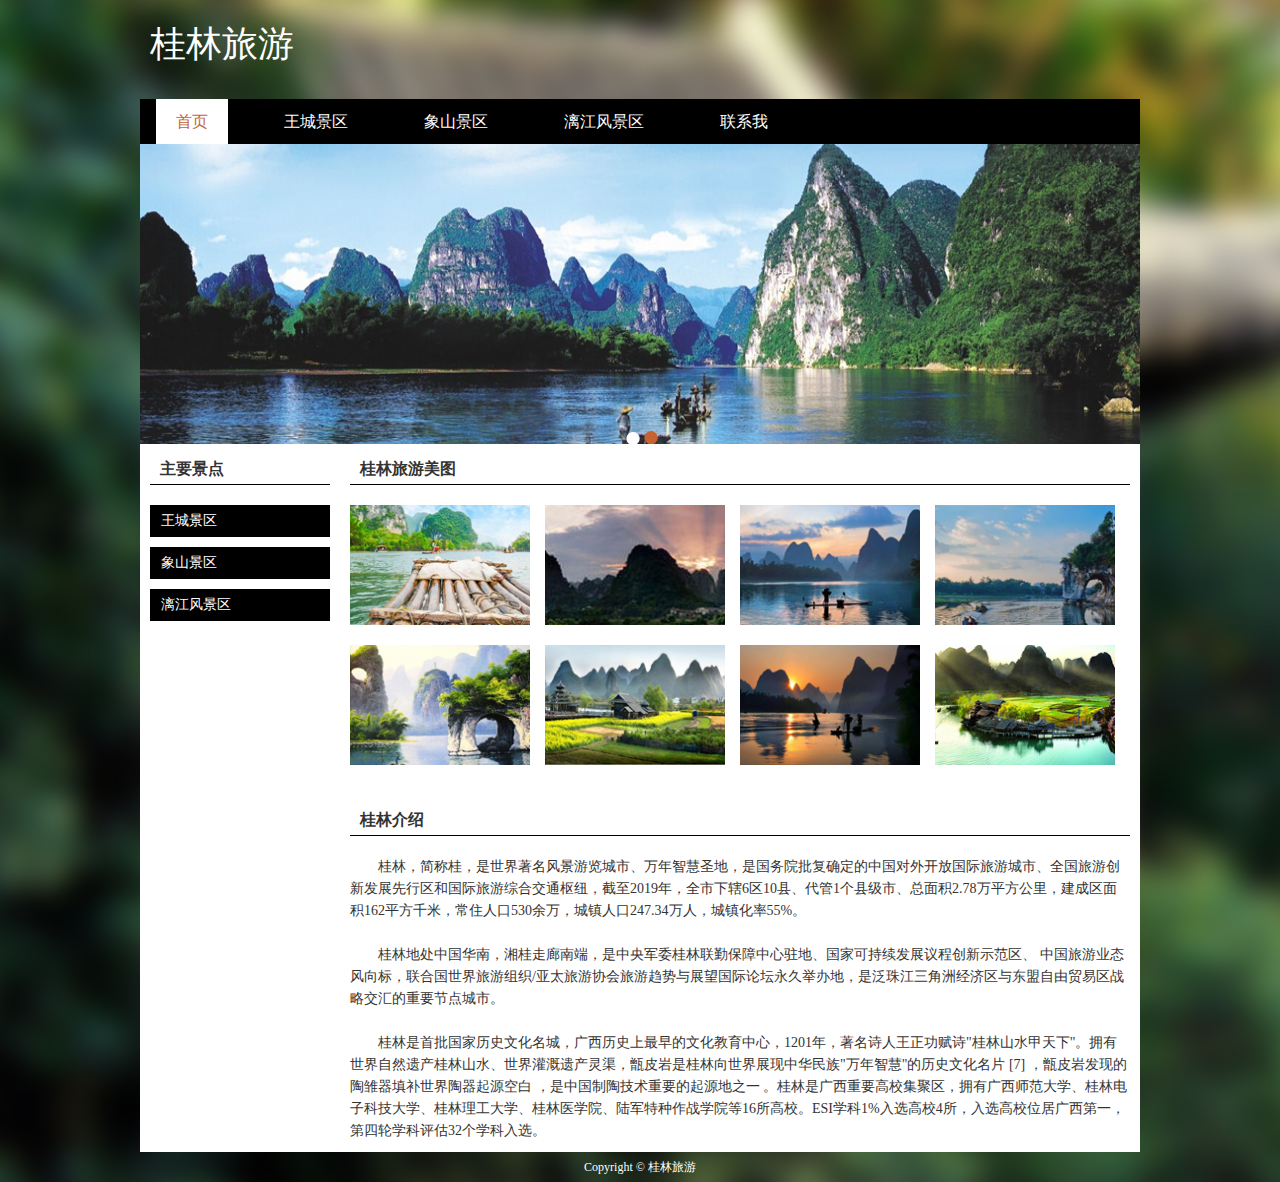
<file: guilinlvyou/index.html>
<!DOCTYPE html PUBLIC "-//W3C//DTD XHTML 1.0 Transitional//EN" "http://www.w3.org/TR/xhtml1/DTD/xhtml1-transitional.dtd">
<html xmlns="http://www.w3.org/1999/xhtml">
<head>
<meta http-equiv="Content-Type" content="text/html; charset=utf-8" />
<title>桂林旅游</title>
<link href="style/style.css" type="text/css" rel="stylesheet" />
<script type="text/javascript" src="js/dh.js"></script>
</head>

<body>

<div class="head">
  <div class="logo">桂林旅游</div>
  <div class="nav">
     <ul>
      <li class="navli">
        <a href="index.html" class="active" >首页</a>
      </li>
      <li><a href="list1.html" >王城景区</a>
      </li><li><a href="list2.html" >象山景区</a>
      </li><li><a href="list3.html">漓江风景区</a>
      </li><li><a href="list4.html">联系我</a></li>
    </ul>
  </div>
  <div class="banner">
  <script>
	 var box =new PPTBox();
	 box.width = 1000; //宽度
	 box.height = 315;//高度
	 box.autoplayer = 5;//自动播放间隔时间
	 box.add({"url":"images/img005.jpg","href":"#","title":"title1"})
	 box.add({"url":"images/1.jpg","href":"#","title":"title2"})
	 box.show();
	</script></div>
</div>
<div id="main">
  <div id="main_r">
    <div id="galaxy">
      <h2 class="title">主要景点</h2>
      <ul>
        <li><a href="list1.html">王城景区</a>
        </li><li><a href="list2.html">象山景区</a>
        </li><li><a href="list3.html">漓江风景区</a>
      </li></ul>
    </div>
  </div>
  <div id="main_l">
<h2 class="title">桂林旅游美图</h2>
            	<ul id="list">
                    <li><a href="#"><img src="images/img001.jpg" /></a></li>
                    <li><a href="#"><img src="images/img002.jpg" /></a></li>
                    <li><a href="#"><img src="images/img003.jpg" /></a></li>
                    <li><a href="#"><img src="images/img004.jpg" /></a></li>
                    <li><a href="#"><img src="images/img007.jpg" /></a></li>
                    <li><a href="#"><img src="images/img008.jpg" /></a></li>
                    <li><a href="#"><img src="images/img009.jpg" /></a></li>
                    <li><a href="#"><img src="images/img010.jpg" /></a></li>
                </ul>
            </div>
            <div id="main_l">
            	<h2 class="title">桂林介绍</h2>
            	<div class="content">　　桂林，简称桂，是世界著名风景游览城市、万年智慧圣地，是国务院批复确定的中国对外开放国际旅游城市、全国旅游创新发展先行区和国际旅游综合交通枢纽，截至2019年，全市下辖6区10县、代管1个县级市、总面积2.78万平方公里，建成区面积162平方千米，常住人口530余万，城镇人口247.34万人，城镇化率55%。<br />
            	  <br />
            	  　　桂林地处中国华南，湘桂走廊南端，是中央军委桂林联勤保障中心驻地、国家可持续发展议程创新示范区、 中国旅游业态风向标，联合国世界旅游组织/亚太旅游协会旅游趋势与展望国际论坛永久举办地，是泛珠江三角洲经济区与东盟自由贸易区战略交汇的重要节点城市。<br />
            	  <br />
           	    　　桂林是首批国家历史文化名城，广西历史上最早的文化教育中心，1201年，著名诗人王正功赋诗&quot;桂林山水甲天下&quot;。拥有世界自然遗产桂林山水、世界灌溉遗产灵渠，甑皮岩是桂林向世界展现中华民族&quot;万年智慧&quot;的历史文化名片 [7]  ，甑皮岩发现的陶雏器填补世界陶器起源空白  ，是中国制陶技术重要的起源地之一  。桂林是广西重要高校集聚区，拥有广西师范大学、桂林电子科技大学、桂林理工大学、桂林医学院、陆军特种作战学院等16所高校。ESI学科1%入选高校4所，入选高校位居广西第一，第四轮学科评估32个学科入选。</div>
            </div>
            
        </div>
  
</div>

<div class="bottom">Copyright © 桂林旅游</div>
</body>
</html>
</file>
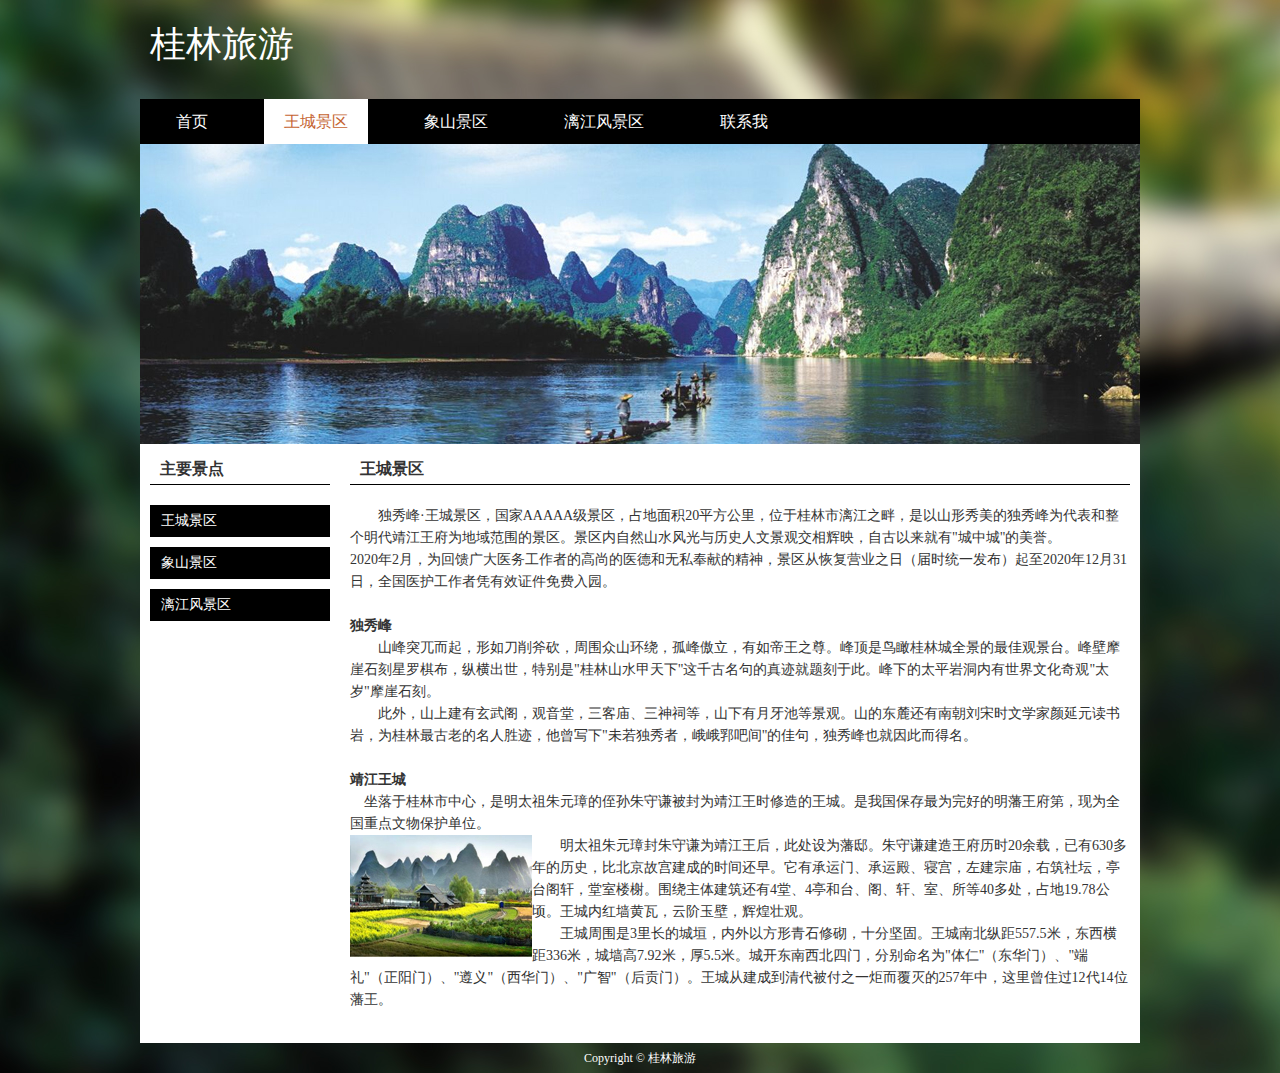
<file: guilinlvyou/list1.html>
<!DOCTYPE html PUBLIC "-//W3C//DTD XHTML 1.0 Transitional//EN" "http://www.w3.org/TR/xhtml1/DTD/xhtml1-transitional.dtd">
<html xmlns="http://www.w3.org/1999/xhtml">
<head>
<meta http-equiv="Content-Type" content="text/html; charset=utf-8" />
<title>桂林旅游</title>
<link href="style/style.css" type="text/css" rel="stylesheet" />
</head>

<body>

<div class="head">
  <div class="logo">桂林旅游</div>
  <div class="nav">
     <ul>
      <li class="navli">
        <a href="index.html">首页</a>
      </li>
      <li><a href="list1.html" class="active"  >王城景区</a>
      </li><li><a href="list2.html" >象山景区</a>
      </li><li><a href="list3.html">漓江风景区</a>
      </li><li><a href="list4.html">联系我</a></li>
    </ul>
  </div>
  <div class="banner">
    <img src="images/img005.jpg" /></div>
</div>
<div id="main">
  <div id="main_r">
    <div id="galaxy">
      <h2 class="title">主要景点</h2>
      <ul>
        <li><a href="list1.html">王城景区</a>
        </li><li><a href="list2.html">象山景区</a>
        </li><li><a href="list3.html">漓江风景区</a>
      </li></ul>
    </div>
  </div>
  <div id="main_l">
<h2 class="title">王城景区
            	</h2><div class="content">
            	  <p>　　<a href="#"></a>独秀峰·王城景区，国家AAAAA级景区，占地面积20平方公里，位于桂林市漓江之畔，是以山形秀美的独秀峰为代表和整个明代靖江王府为地域范围的景区。景区内自然山水风光与历史人文景观交相辉映，自古以来就有&quot;城中城&quot;的美誉。<br />
           	      2020年2月，为回馈广大医务工作者的高尚的医德和无私奉献的精神，景区从恢复营业之日（届时统一发布）起至2020年12月31日，全国医护工作者凭有效证件免费入园。<br />
           	      <br />
           	      <strong>独秀峰</strong><br />
           	      　　山峰突兀而起，形如刀削斧砍，周围众山环绕，孤峰傲立，有如帝王之尊。峰顶是鸟瞰桂林城全景的最佳观景台。峰壁摩崖石刻星罗棋布，纵横出世，特别是&quot;桂林山水甲天下&quot;这千古名句的真迹就题刻于此。峰下的太平岩洞内有世界文化奇观&quot;太岁&quot;摩崖石刻。<br />
           	      　　此外，山上建有玄武阁，观音堂，三客庙、三神祠等，山下有月牙池等景观。山的东麓还有南朝刘宋时文学家颜延元读书岩，为桂林最古老的名人胜迹，他曾写下&quot;未若独秀者，峨峨郛吧间&quot;的佳句，独秀峰也就因此而得名。                  <br />
           	      <br />
           	      <strong>靖江王城</strong><br />
           	      　坐落于桂林市中心，是明太祖朱元璋的侄孙朱守谦被封为靖江王时修造的王城。是我国保存最为完好的明藩王府第，现为全国重点文物保护单位。<br />
           	      　　<a href="#"><img src="images/img008.jpg" align="left" /></a>明太祖朱元璋封朱守谦为靖江王后，此处设为藩邸。朱守谦建造王府历时20余载，已有630多年的历史，比北京故宫建成的时间还早。它有承运门、承运殿、寝宫，左建宗庙，右筑社坛，亭台阁轩，堂室楼榭。围绕主体建筑还有4堂、4亭和台、阁、轩、室、所等40多处，占地19.78公顷。王城内红墙黄瓦，云阶玉壁，辉煌壮观。<br />
           	      　　王城周围是3里长的城垣，内外以方形青石修砌，十分坚固。王城南北纵距557.5米，东西横距336米，城墙高7.92米，厚5.5米。城开东南西北四门，分别命名为&quot;体仁&quot;（东华门）、&quot;端礼&quot;（正阳门）、&quot;遵义&quot;（西华门）、&quot;广智&quot;（后贡门）。王城从建成到清代被付之一炬而覆灭的257年中，这里曾住过12代14位藩王。           	      <br />
           	      <br />
                  </p>
</div>
            </div>
            
        </div>
  
</div>

<div class="bottom">Copyright © 桂林旅游</div>
</body>
</html>
</file>
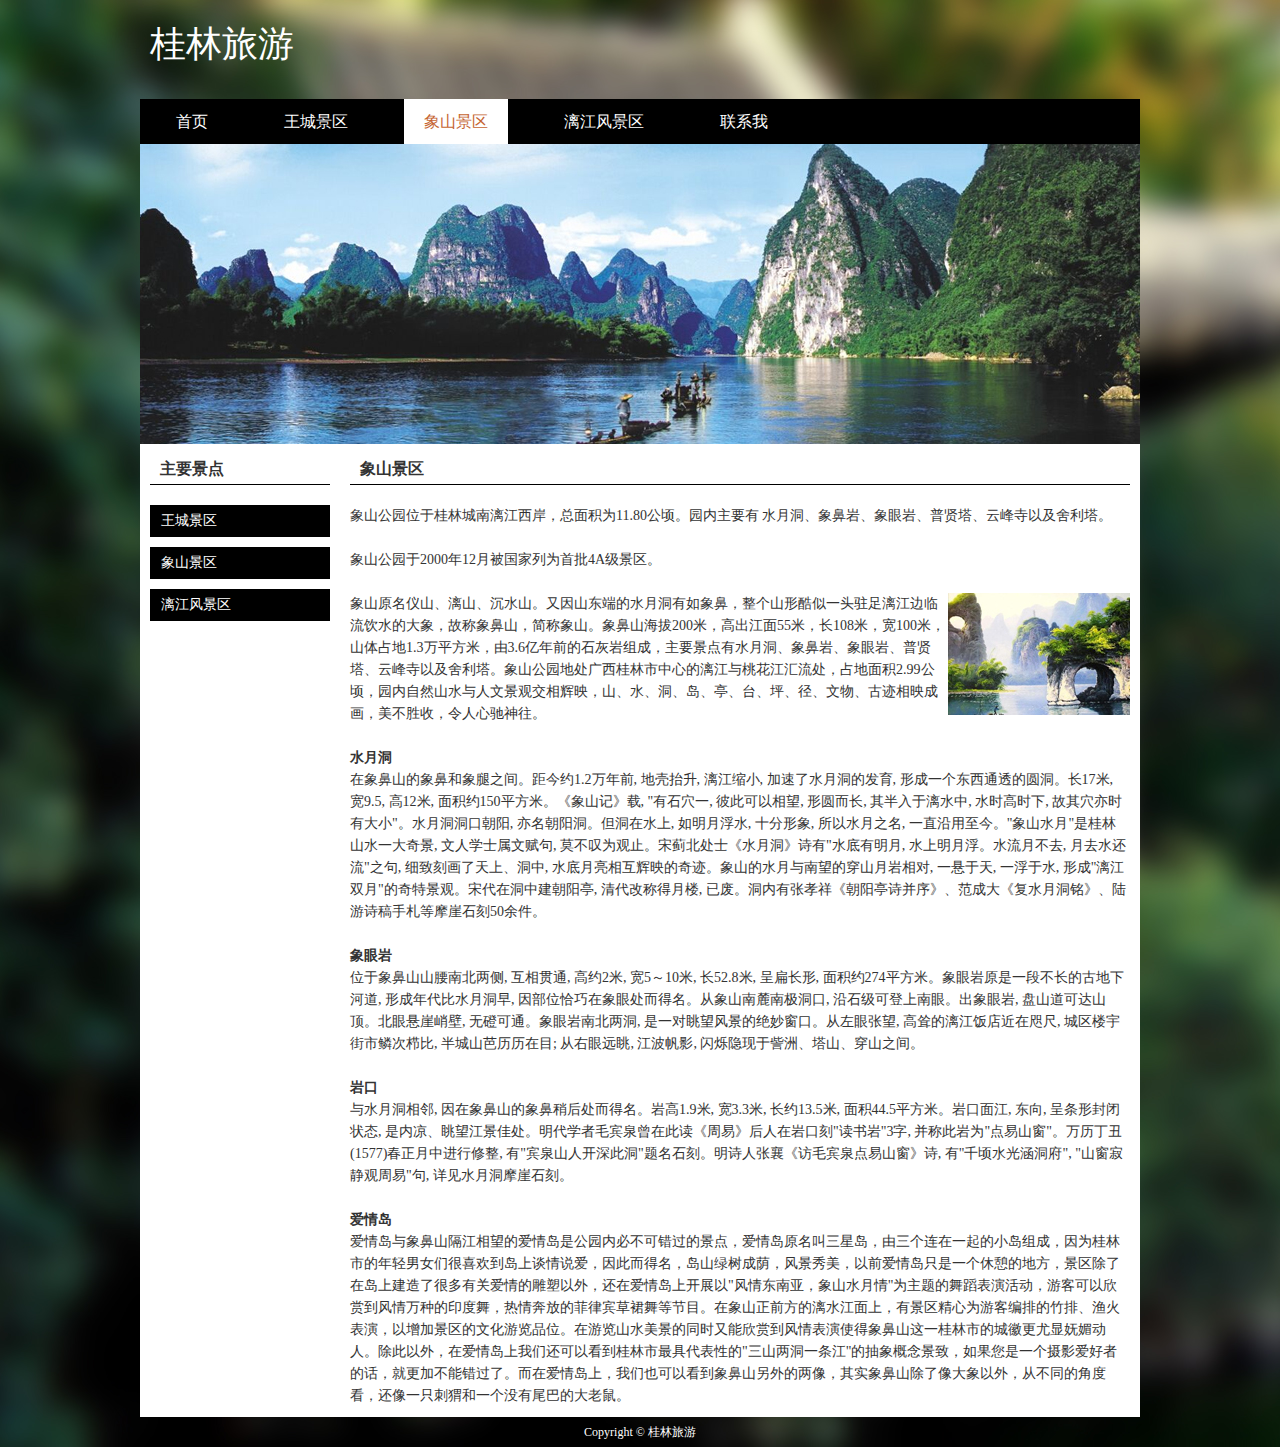
<file: guilinlvyou/list2.html>
<!DOCTYPE html PUBLIC "-//W3C//DTD XHTML 1.0 Transitional//EN" "http://www.w3.org/TR/xhtml1/DTD/xhtml1-transitional.dtd">
<html xmlns="http://www.w3.org/1999/xhtml">
<head>
<meta http-equiv="Content-Type" content="text/html; charset=utf-8" />
<title>桂林旅游</title>
<link href="style/style.css" type="text/css" rel="stylesheet" />
</head>

<body>

<div class="head">
  <div class="logo">桂林旅游</div>
  <div class="nav">
     <ul>
      <li class="navli">
        <a href="index.html">首页</a>
      </li>
      <li><a href="list1.html" >王城景区</a>
      </li><li><a href="list2.html" class="active"  >象山景区</a>
      </li><li><a href="list3.html">漓江风景区</a>
      </li><li><a href="list4.html">联系我</a></li>
    </ul>
  </div>
  <div class="banner">
    <img src="images/img005.jpg" /></div>
</div>
<div id="main">
  <div id="main_r">
    <div id="galaxy">
      <h2 class="title">主要景点</h2>
      <ul>
        <li><a href="list1.html">王城景区</a>
        </li><li><a href="list2.html">象山景区</a>
        </li><li><a href="list3.html">漓江风景区</a>
      </li></ul>
    </div>
  </div>
  <div id="main_l">
<h2 class="title">象山景区
            	</h2><div class="content">
            	  <p>象山公园位于桂林城南漓江西岸，总面积为11.80公顷。园内主要有 水月洞、象鼻岩、象眼岩、普贤塔、云峰寺以及舍利塔。<br />
            	    <br />
            	    象山公园于2000年12月被国家列为首批4A级景区。<br />
            	    <br />
           	      象山原名仪山、漓山、沉水山。又因山东端的水月洞有如象鼻，整个山形酷似一头<a href="#"><img src="images/img007.jpg" align="right" /></a>驻足漓江边临流饮水的大象，故称象鼻山，简称象山。象鼻山海拔200米，高出江面55米，长108米，宽100米，山体占地1.3万平方米，由3.6亿年前的石灰岩组成，主要景点有水月洞、象鼻岩、象眼岩、普贤塔、云峰寺以及舍利塔。象山公园地处广西桂林市中心的漓江与桃花江汇流处，占地面积2.99公顷，园内自然山水与人文景观交相辉映，山、水、洞、岛、亭、台、坪、径、文物、古迹相映成画，美不胜收，令人心驰神往。<br />
           	      <br />
           	      <strong>水月洞</strong><br />
           	      在象鼻山的象鼻和象腿之间。距今约1.2万年前, 地壳抬升, 漓江缩小, 加速了水月洞的发育, 形成一个东西通透的圆洞。长17米, 宽9.5, 高12米, 面积约150平方米。《象山记》载, &quot;有石穴一, 彼此可以相望, 形圆而长, 其半入于漓水中, 水时高时下, 故其穴亦时有大小&quot;。水月洞洞口朝阳, 亦名朝阳洞。但洞在水上, 如明月浮水, 十分形象, 所以水月之名, 一直沿用至今。&quot;象山水月&quot;是桂林山水一大奇景, 文人学士属文赋句, 莫不叹为观止。宋蓟北处士《水月洞》诗有&quot;水底有明月, 水上明月浮。水流月不去, 月去水还流&quot;之句, 细致刻画了天上、洞中, 水底月亮相互辉映的奇迹。象山的水月与南望的穿山月岩相对, 一悬于天, 一浮于水, 形成&quot;漓江双月&quot;的奇特景观。宋代在洞中建朝阳亭, 清代改称得月楼, 已废。洞内有张孝祥《朝阳亭诗并序》、范成大《复水月洞铭》、陆游诗稿手札等摩崖石刻50余件。<br />
           	      <br />
           	      <strong>象眼岩</strong><br />
           	      位于象鼻山山腰南北两侧, 互相贯通, 高约2米, 宽5～10米, 长52.8米, 呈扁长形, 面积约274平方米。象眼岩原是一段不长的古地下河道, 形成年代比水月洞早, 因部位恰巧在象眼处而得名。从象山南麓南极洞口, 沿石级可登上南眼。出象眼岩, 盘山道可达山顶。北眼悬崖峭壁, 无磴可通。象眼岩南北两洞, 是一对眺望风景的绝妙窗口。从左眼张望, 高耸的漓江饭店近在咫尺, 城区楼宇街市鳞次栉比, 半城山芭历历在目; 从右眼远眺, 江波帆影, 闪烁隐现于訾洲、塔山、穿山之间。<br />
           	      <br />
           	      <strong>岩口</strong><br />
           	      与水月洞相邻, 因在象鼻山的象鼻稍后处而得名。岩高1.9米, 宽3.3米, 长约13.5米, 面积44.5平方米。岩口面江, 东向, 呈条形封闭状态, 是内凉、眺望江景佳处。明代学者毛宾泉曾在此读《周易》后人在岩口刻&quot;读书岩&quot;3字, 并称此岩为&quot;点易山窗&quot;。万历丁丑(1577)春正月中进行修整, 有&quot;宾泉山人开深此洞&quot;题名石刻。明诗人张襄《访毛宾泉点易山窗》诗, 有&quot;千顷水光涵洞府&quot;, &quot;山窗寂静观周易&quot;句, 详见水月洞摩崖石刻。<br />
           	      <br />
           	      <strong>爱情岛</strong><br />
           	      爱情岛与象鼻山隔江相望的爱情岛是公园内必不可错过的景点，爱情岛原名叫三星岛，由三个连在一起的小岛组成，因为桂林市的年轻男女们很喜欢到岛上谈情说爱，因此而得名，岛山绿树成荫，风景秀美，以前爱情岛只是一个休憩的地方，景区除了在岛上建造了很多有关爱情的雕塑以外，还在爱情岛上开展以&quot;风情东南亚，象山水月情&quot;为主题的舞蹈表演活动，游客可以欣赏到风情万种的印度舞，热情奔放的菲律宾草裙舞等节目。在象山正前方的漓水江面上，有景区精心为游客编排的竹排、渔火表演，以增加景区的文化游览品位。在游览山水美景的同时又能欣赏到风情表演使得象鼻山这一桂林市的城徽更尤显妩媚动人。除此以外，在爱情岛上我们还可以看到桂林市最具代表性的&quot;三山两洞一条江&quot;的抽象概念景致，如果您是一个摄影爱好者的话，就更加不能错过了。而在爱情岛上，我们也可以看到象鼻山另外的两像，其实象鼻山除了像大象以外，从不同的角度看，还像一只刺猬和一个没有尾巴的大老鼠。<br />
                  </p>
  </div></div></div>
  
</div>

<div class="bottom">Copyright © 桂林旅游</div>
</body>
</html>
</file>
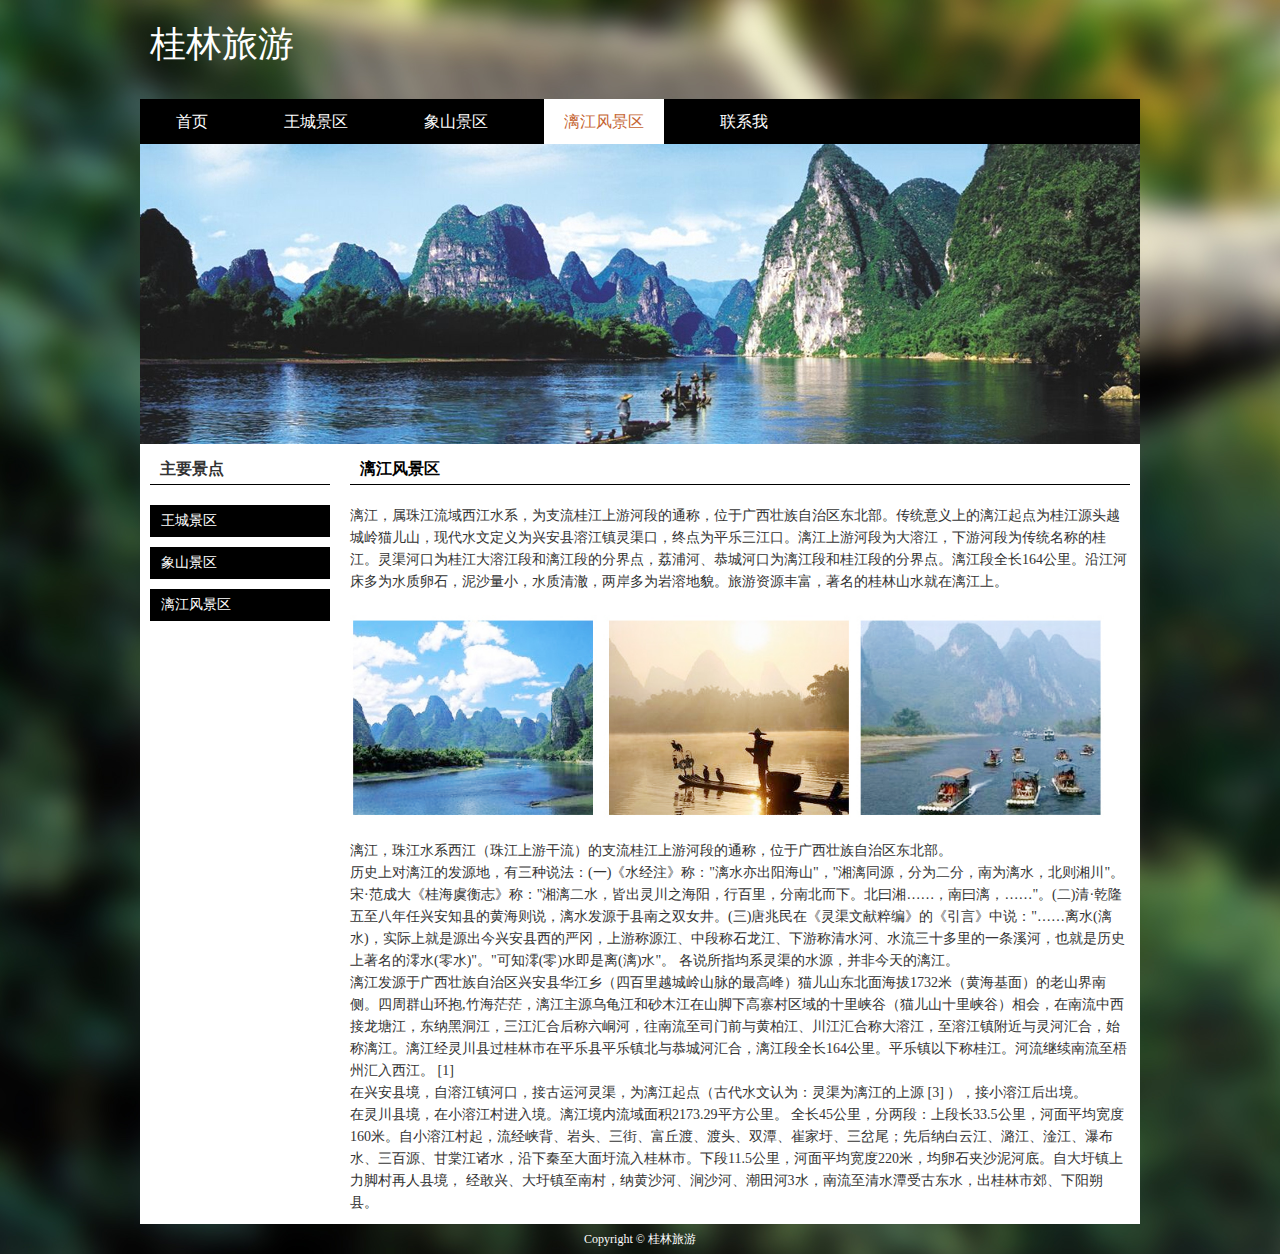
<file: guilinlvyou/list3.html>
<!DOCTYPE html PUBLIC "-//W3C//DTD XHTML 1.0 Transitional//EN" "http://www.w3.org/TR/xhtml1/DTD/xhtml1-transitional.dtd">
<html xmlns="http://www.w3.org/1999/xhtml">
<head>
<meta http-equiv="Content-Type" content="text/html; charset=utf-8" />
<title>桂林旅游</title>
<link href="style/style.css" type="text/css" rel="stylesheet" />
</head>

<body>

<div class="head">
  <div class="logo">桂林旅游</div>
  <div class="nav">
     <ul>
      <li class="navli">
        <a href="index.html">首页</a>
      </li>
      <li><a href="list1.html" >王城景区</a>
      </li><li><a href="list2.html" >象山景区</a>
      </li><li><a href="list3.html" class="active" >漓江风景区</a>
      </li><li><a href="list4.html">联系我</a></li>
    </ul>
  </div>
  <div class="banner">
    <img src="images/img005.jpg" /></div>
</div>
<div id="main">
			<div id="main_r">
           	  <div id="galaxy">
              	<h2 class="title">主要景点</h2>
                <ul>
                	<li><a href="list1.html">王城景区</a>
                    </li><li><a href="list2.html">象山景区</a>
                    </li><li><a href="list3.html">漓江风景区</a>
                </li></ul>
              </div>
            </div>
			<div id="main_l">
            	<h2 class="title"><a href="list3.html">漓江风景区</a>
            	</h2><div class="content">
            	  <p>漓江，属珠江流域西江水系，为支流桂江上游河段的通称，位于广西壮族自治区东北部。传统意义上的漓江起点为桂江源头越城岭猫儿山，现代水文定义为兴安县溶江镇灵渠口，终点为平乐三江口。漓江上游河段为大溶江，下游河段为传统名称的桂江。灵渠河口为桂江大溶江段和漓江段的分界点，荔浦河、恭城河口为漓江段和桂江段的分界点。漓江段全长164公里。沿江河床多为水质卵石，泥沙量小，水质清澈，两岸多为岩溶地貌。旅游资源丰富，著名的桂林山水就在漓江上。<br />
            	    <br />
            	    <span class="banner"><img src="images/12.jpg" width="760" /></span><br />
            	    <br />
            	    漓江，珠江水系西江（珠江上游干流）的支流桂江上游河段的通称，位于广西壮族自治区东北部。<br />
            	    历史上对漓江的发源地，有三种说法：(一)《水经注》称：&quot;漓水亦出阳海山&quot;，&quot;湘漓同源，分为二分，南为漓水，北则湘川&quot;。宋·范成大《桂海虞衡志》称：&quot;湘漓二水，皆出灵川之海阳，行百里，分南北而下。北曰湘……，南曰漓，……&quot;。(二)清·乾隆五至八年任兴安知县的黄海则说，漓水发源于县南之双女井。(三)唐兆民在《灵渠文献粹编》的《引言》中说：&quot;……离水(漓水)，实际上就是源出今兴安县西的严冈，上游称源江、中段称石龙江、下游称清水河、水流三十多里的一条溪河，也就是历史上著名的澪水(零水)&quot;。&quot;可知澪(零)水即是离(漓)水&quot;。 各说所指均系灵渠的水源，并非今天的漓江。<br />
            	    漓江发源于广西壮族自治区兴安县华江乡（四百里越城岭山脉的最高峰）猫儿山东北面海拔1732米（黄海基面）的老山界南侧。四周群山环抱,竹海茫茫，漓江主源乌龟江和砂木江在山脚下高寨村区域的十里峡谷（猫儿山十里峡谷）相会，在南流中西接龙塘江，东纳黑洞江，三江汇合后称六峒河，往南流至司门前与黄柏江、川江汇合称大溶江，至溶江镇附近与灵河汇合，始称漓江。漓江经灵川县过桂林市在平乐县平乐镇北与恭城河汇合，漓江段全长164公里。平乐镇以下称桂江。河流继续南流至梧州汇入西江。 [1] <br />
            	    在兴安县境，自溶江镇河口，接古运河灵渠，为漓江起点（古代水文认为：灵渠为漓江的上源 [3]  ），接小溶江后出境。<br />
            	    在灵川县境，在小溶江村进入境。漓江境内流域面积2173.29平方公里。 全长45公里，分两段：上段长33.5公里，河面平均宽度160米。自小溶江村起，流经峡背、岩头、三街、富丘渡、渡头、双潭、崔家圩、三岔尾；先后纳白云江、潞江、淦江、瀑布水、三百源、甘棠江诸水，沿下秦至大面圩流入桂林市。下段11.5公里，河面平均宽度220米，均卵石夹沙泥河底。自大圩镇上力脚村再人县境， 经敢兴、大圩镇至南村，纳黄沙河、涧沙河、潮田河3水，南流至清水潭受古东水，出桂林市郊、下阳朔县。</p>
            	</div>
            </div>
            
        </div>
  
</div>

<div class="bottom">Copyright © 桂林旅游</div>
</body>
</html>
</file>
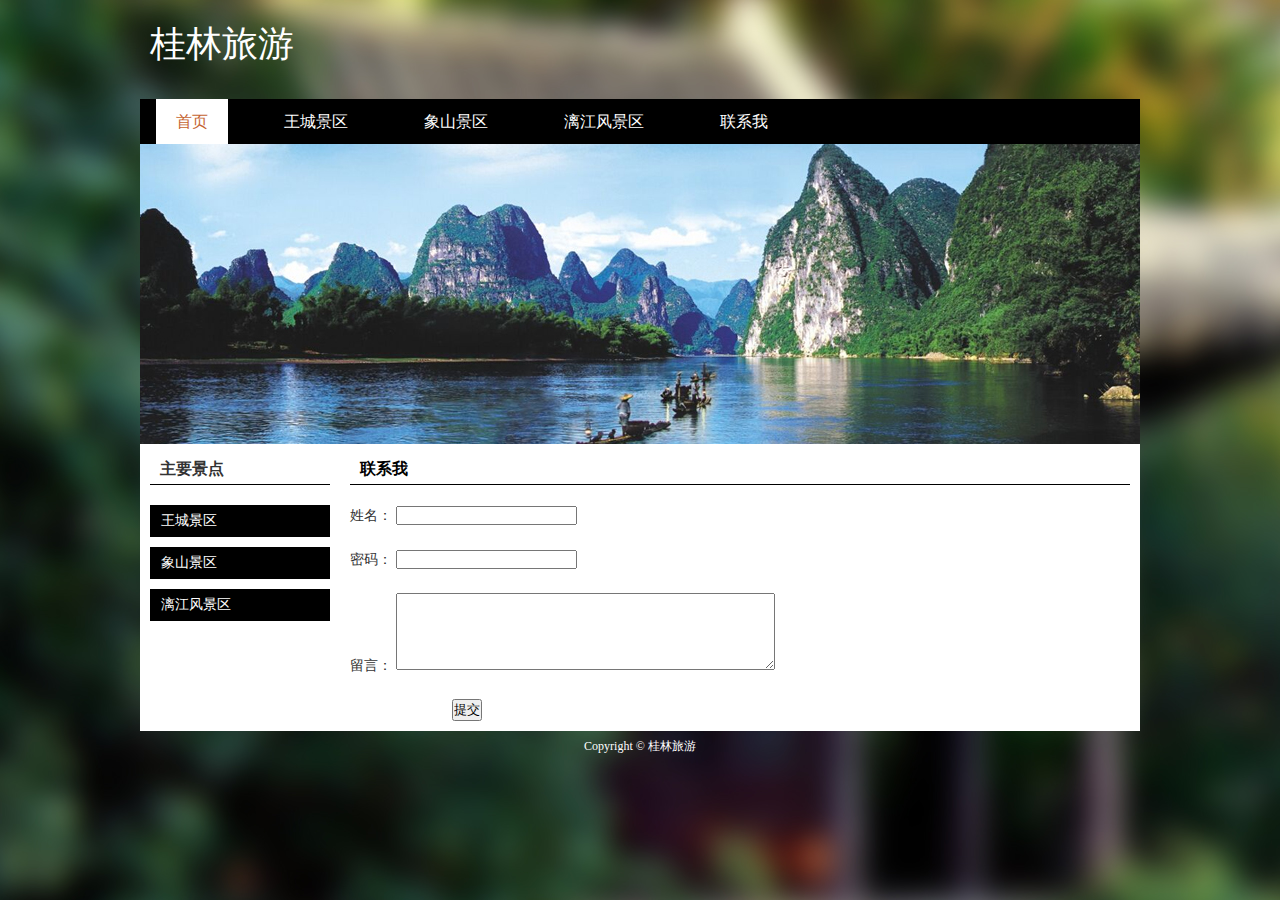
<file: guilinlvyou/list4.html>
<!DOCTYPE html PUBLIC "-//W3C//DTD XHTML 1.0 Transitional//EN" "http://www.w3.org/TR/xhtml1/DTD/xhtml1-transitional.dtd">
<html xmlns="http://www.w3.org/1999/xhtml">
<head>
<meta http-equiv="Content-Type" content="text/html; charset=utf-8" />
<title>桂林旅游</title>
<link href="style/style.css" type="text/css" rel="stylesheet" />
</head>

<body>

<div class="head">
  <div class="logo">桂林旅游</div>
  <div class="nav">
     <ul>
      <li class="navli">
        <a href="index.html" class="active" >首页</a>
      </li>
      <li><a href="list1.html" >王城景区</a>
      </li><li><a href="list2.html" >象山景区</a>
      </li><li><a href="list3.html">漓江风景区</a>
      </li><li><a href="list4.html">联系我</a></li>
    </ul>
  </div>
  <div class="banner">
    <img src="images/img005.jpg" /></div>
</div>
<div id="main">
  <div id="main_r">
    <div id="galaxy">
      <h2 class="title">主要景点</h2>
      <ul>
        <li><a href="list1.html">王城景区</a>
        </li><li><a href="list2.html">象山景区</a>
        </li><li><a href="list3.html">漓江风景区</a>
      </li></ul>
    </div>
  </div>
  <div id="main_l">
<h2 class="title"><a href="list3.html">联系我</a></h2>
            	<div class="content">
            	  <p>姓名：
                    <input type="text" name="textfield" id="textfield" />
                  </p>
            	  <p>&nbsp;</p>
                  <p>密码：
                    <input type="text" name="textfield2" id="textfield2" />
                  </p>
                  <p>&nbsp;</p>
                  <p>留言：
                    <textarea name="textarea" id="textarea" cols="45" rows="5"></textarea>
                  </p>
                  <p>&nbsp;</p>
                  <p> 　　　　　　　
                    <input type="submit" name="button" id="button" value="提交" />
                  </p>
                </div>
            </div>
            
        </div>
  
</div>

<div class="bottom">Copyright © 桂林旅游</div>
</body>
</html>
</file>
<file: guilinlvyou/style/style.css>
﻿ /* CSS Document */
*{ margin:0px; padding:0px; list-style:none;}
a{ text-decoration:none; color:#000;}
a:hover{ text-decoration:underline;}
body{ font-family:"宋体"; font-size:12px; background:url(../images/bg01.jpg)}
.head{ width:1000px; margin:0 auto;}
.logo{ margin-top:20px; font-family:"微软雅黑"; font-size:36px; color:#fff;  padding-left:10px;}
.logo em{ font-family:Broadway; font-style:normal}
.nav{ width:1000px; height:45px; background:#000; margin-top:30px;}
.nav li{ float:left }
.nav li a{color:#FFF; font-size:16px; font-family:"微软雅黑"; display:block; text-align:center; line-height:45px; height:45px; margin-left:16px; margin-right:20px; padding:0 20px;}
.nav li .active,.nav li a:hover{ background:#fff; color:#c56431; }
.banner{ width:1000px; height:300px; overflow:hidden}
h3{ height:40px; line-height:40px; padding-left:10px; line-height:40px; font-size:18px;}
.foot{ width:930px; margin:0 auto; background:url(../images/img036.png) no-repeat; clear:both; padding-top:10px;  line-height:24px; padding-bottom:10px; padding-left:15px; padding-right:15px;}
.bottom{ height:30px; line-height:30px;  clear:both;width:1000px; color:#fff; margin:0px auto;  text-align:center;}
.mt{ line-height:24px; margin-top:20px; padding-right:10px; color:#333; padding:10px;}
#main{ margin:0 auto;width:1000px; overflow:hidden;color:#aaa; font-size:14px; line-height:22px; background:#fff}
#main_l{ float:right;
		 width:780px;
		 margin:10px;
		 }
ul{ margin:0; padding:0;}
#piceure li{ list-style-type:none; width:136px; height:191px; float:left; margin-right:20px; margin-bottom:20px; background:#fff;}
#piceure li img{ width:360px; height:190px;}
.title{height: 30px;
font-family: Microsoft YaHei;
font-size: 16px;
border-bottom: 1px solid #000;
margin-bottom: 20px;

color: #333;
line-height: 30px;
padding-left: 10px}
ul#list { margin:0; padding:0;}
ul#list li a{ display:block; background:#000; width:180px; height:120px;}
ul#list li a img:hover{ filter: alpha(opacity=45); opacity:0.45}
ul#wzlist { margin:0; padding:0;}
#list li{list-style-type:none; width:180px; height:120px; float:left; margin-right:15px; margin-bottom:20px; background:#fff;}
#list li img{width:180px; height:120px;}
#wzlist li{list-style-type:none; border-bottom:1px dashed #272727; line-height:46px;}
#wzlist li a { color:#aaa; text-decoration:none;}
#wzlist li a:hover{ color:#fff}

.navli {position: relative;}
.drop{ display: none; position: absolute; z-index: 8 }
.navli:hover .drop{display: block;}
.content{ color:#333}

#main_r{ float:left;
		 width:180px; margin:10px;
		 }
		 .main{ width:1000px; margin:20px auto; line-height:30px; font-size:14px}
#main_t{ background:#2c2b2d;}
#main_f{ background:#2c2b2d;}
#galaxy ul{margin:0; padding:0;}
#galaxy li{ list-style-type:none; line-height:30px; border:1px solid #000; padding-left:10px; margin-bottom:10px; background:#000; cursor:pointer}
#galaxy li:hover{ background:#000; color:#fff; font-weight:700;}
#galaxy li em{ display:inline-block; font-style:normal; font-weight:700}
#galaxy li a{ color:#fff; font-size:14px; text-decoration:none}
#galaxy li a:hover{ color:#000;}.mainbox{
    overflow:hidden;
    position:relative;
}
.flashbox{
   overflow:hidden;
    position:relative;
}
.imagebox{
    text-align:right;position:relative;z-index:999; right:480px;
}

.bitdiv{display:inline-block;width:18px;height:18px;margin:0 0 10px 0px;cursor:pointer;float:right;}
.defimg{background-image:url(../images/img013.png)}
.curimg{background-image:url(../images/img014.png)}
.top{ display:block; width:40px; height:50px; background:#000; position:fixed; right:0; color:#fff; 
text-align:center; line-height:40px; font-size:14px; font-family:Arial, Helvetica, sans-serif; bottom:100px; line-height:26px; right:60px}
</file>
